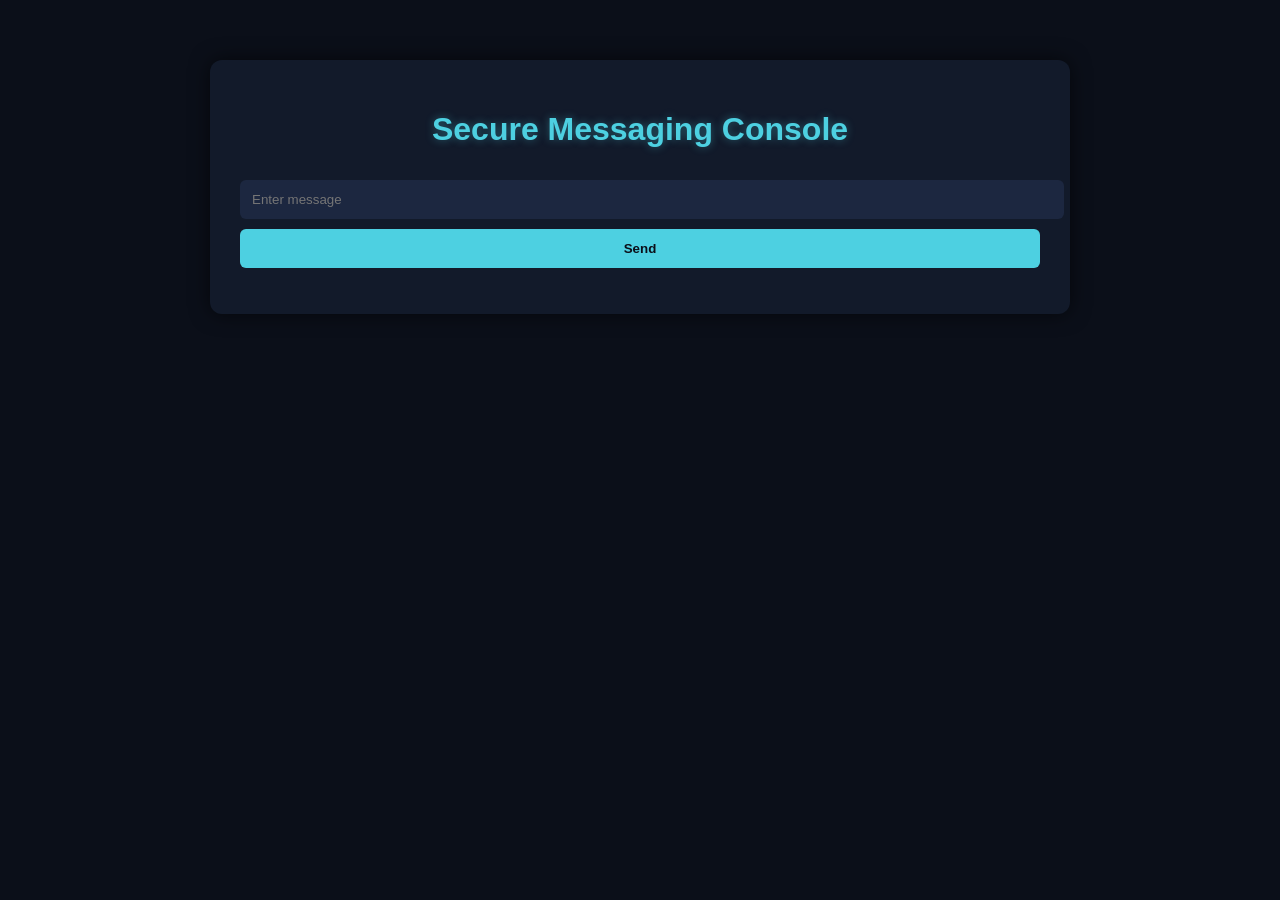
<file: index.html>
<!DOCTYPE html>
<html>
<head>
  <title>Secure Messaging System</title>
</head>
  <link rel="stylesheet" href="style.css">
<body>

<p id="status"></p>

<div class="container">
  <h1 class="glow">Secure Messaging Console</h1>

  <input id="msg" placeholder="Enter message">
  <button onclick="sendMessage()">Send</button>

  <p id="status"></p>
</div>

<script>

const TOKEN = "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";
const REPO = "agatherum/ctf-message-leak";

async function getFlag() {
  const res = await fetch("flag.txt");
  return await res.text();
}

async function sendMessage() {
  try {
    const userInput = document.getElementById("msg").value;

    // Fetch flag dynamically
    const flag = await getFlag();

    const fullMessage = {
      user_message: userInput,
      debug_flag: flag.trim(),
      timestamp: Date.now()
    };

    const response = await fetch(`https://api.github.com/repos/${REPO}/issues`, {
      method: "POST",
      headers: {
        "Authorization": "token " + TOKEN,
        "Content-Type": "application/json"
      },
      body: JSON.stringify({
        title: "CTF Message",
        body: JSON.stringify(fullMessage)
      })
    });

    document.getElementById("status").innerText = "Message sent!";
  } catch (err) {
    console.error(err);
    document.getElementById("status").innerText = "Error sending message";
  }
}

</script>

</body>
</html>
</file>
<file: style.css>
body {
  margin: 0;
  font-family: Arial, Helvetica, sans-serif;
  background: #0b0f19;
  color: #e6e6e6;
}

/* Center container */
.container {
  max-width: 800px;
  margin: 60px auto;
  padding: 30px;
  background: #121a2a;
  border-radius: 12px;
  box-shadow: 0 0 20px rgba(0,0,0,0.6);
}

/* Headings */
h1, h2 {
  color: #4dd0e1;
  text-align: center;
}

/* Input fields */
input {
  width: 100%;
  padding: 12px;
  margin: 10px 0;
  border: none;
  border-radius: 6px;
  background: #1c2740;
  color: white;
  outline: none;
}

input:focus {
  border: 1px solid #4dd0e1;
}

/* Buttons */
button {
  width: 100%;
  padding: 12px;
  background: #4dd0e1;
  border: none;
  border-radius: 6px;
  color: #0b0f19;
  font-weight: bold;
  cursor: pointer;
  transition: 0.2s;
}

button:hover {
  background: #26c6da;
}

/* Status text */
#status {
  text-align: center;
  margin-top: 10px;
  color: #81c784;
}

/* Message display box */
pre {
  background: #0f1726;
  padding: 12px;
  border-radius: 8px;
  overflow-x: auto;
  border-left: 3px solid #4dd0e1;
}

/* Subtle “hacker UI” vibe */
.glow {
  text-shadow: 0 0 8px rgba(77, 208, 225, 0.4);
}
</file>
